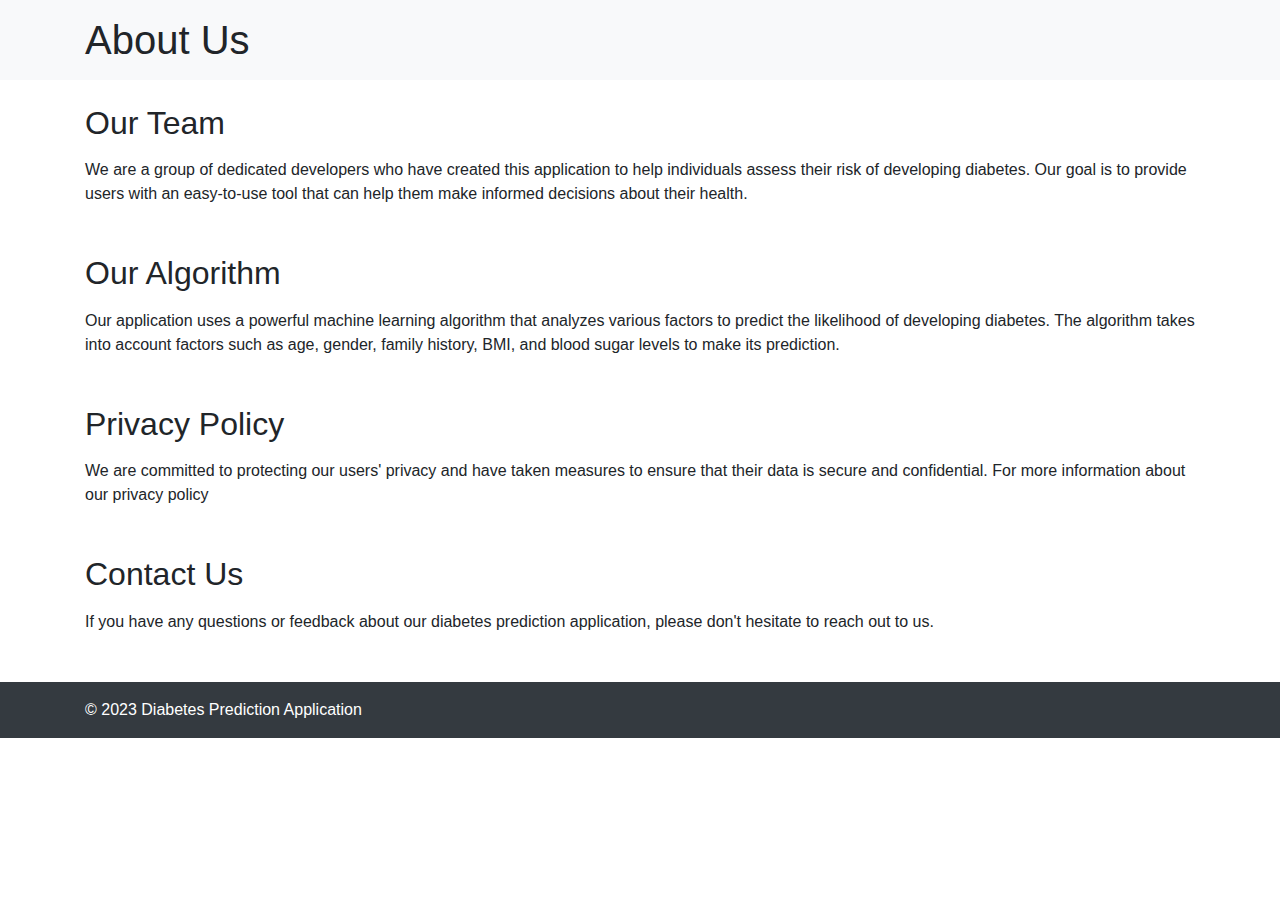
<file: templates/index.html>
<!DOCTYPE html>
<html>
<head>
	<title>About Us - Diabetes Prediction Application</title>
	<meta charset="UTF-8">
	<meta name="viewport" content="width=device-width, initial-scale=1.0">
	<link rel="stylesheet" href="https://maxcdn.bootstrapcdn.com/bootstrap/4.0.0/css/bootstrap.min.css">
</head>
<body>
	<header class="bg-light py-3">
		<div class="container" text-align: center;>
			<h1 class="mb-0">About Us</h1>
		</div>
	</header>
	<main class="container my-4">
		<section id="team" class="mb-5">
			<h2 class="mb-3">Our Team</h2>
			<p>We are a group of dedicated developers who have created this application to help individuals assess their risk of developing diabetes. Our goal is to provide users with an easy-to-use tool that can help them make informed decisions about their health.
           </p> </section>
		<section id="algorithm" class="mb-5">
			<h2 class="mb-3">Our Algorithm</h2>
			<p>Our application uses a powerful machine learning algorithm that analyzes various factors to predict the likelihood of developing diabetes. The algorithm takes into account factors such as age, gender, family history, BMI, and blood sugar levels to make its prediction.</p>
		</section>
		<section id="privacy" class="mb-5">
			<h2 class="mb-3">Privacy Policy</h2>
			<p>We are committed to protecting our users' privacy and have taken measures to ensure that their data is secure and confidential. For more information about our privacy policy</p>
		</section>
		<section id="contact" class="mb-5">
			<h2 class="mb-3">Contact Us</h2>
			<p>If you have any questions or feedback about our diabetes prediction application, please don't hesitate to reach out to us.</p>
		</section>
	</main>
	<footer class="bg-dark py-3">
		<div class="container text-white">
			<p class="mb-0">&copy; 2023 Diabetes Prediction Application</p>
		</div>
	</footer>
	<script src="https://code.jquery.com/jquery-3.2.1.slim.min.js"></script>
	<script src="https://maxcdn.bootstrapcdn.com/bootstrap/4.0.0/js/bootstrap.min.js"></script>
</body>
</html>
</file>
